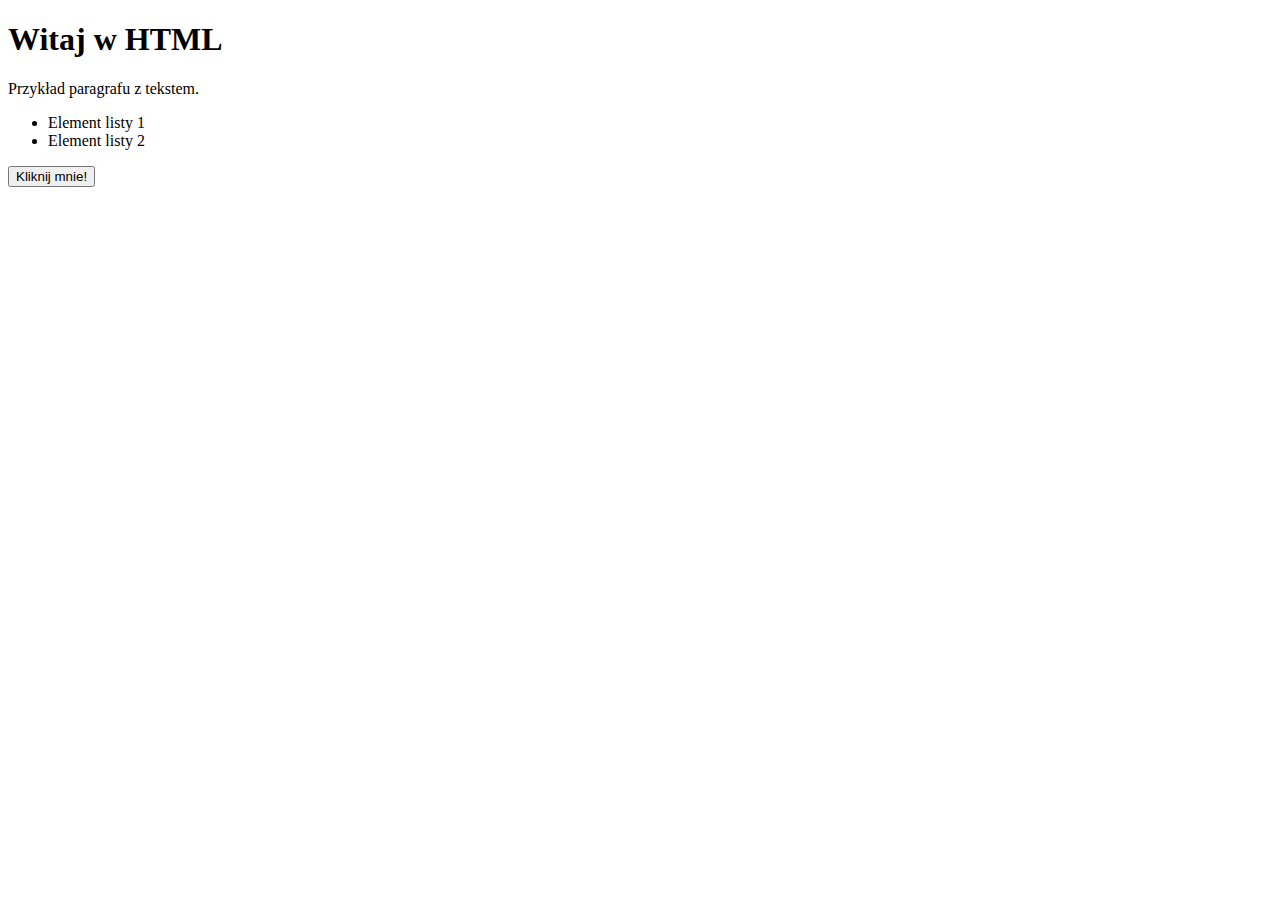
<file: example_codes/example.html>
<!-- Przykładowy kod HTML -->
<!DOCTYPE html>
<html lang="pl">

<head>
    <meta charset="UTF-8">
    <meta name="viewport" content="width=device-width, initial-scale=1.0">
    <title>Document</title>
</head>

<body>
    <h1>Witaj w HTML</h1>
    <p>Przykład paragrafu z tekstem.</p>
    <ul>
        <li>Element listy 1</li>
        <li>Element listy 2</li>
    </ul>
    <button onclick="alert('Kliknięto przycisk')">Kliknij mnie!</button>
</body>

</html>
</file>
